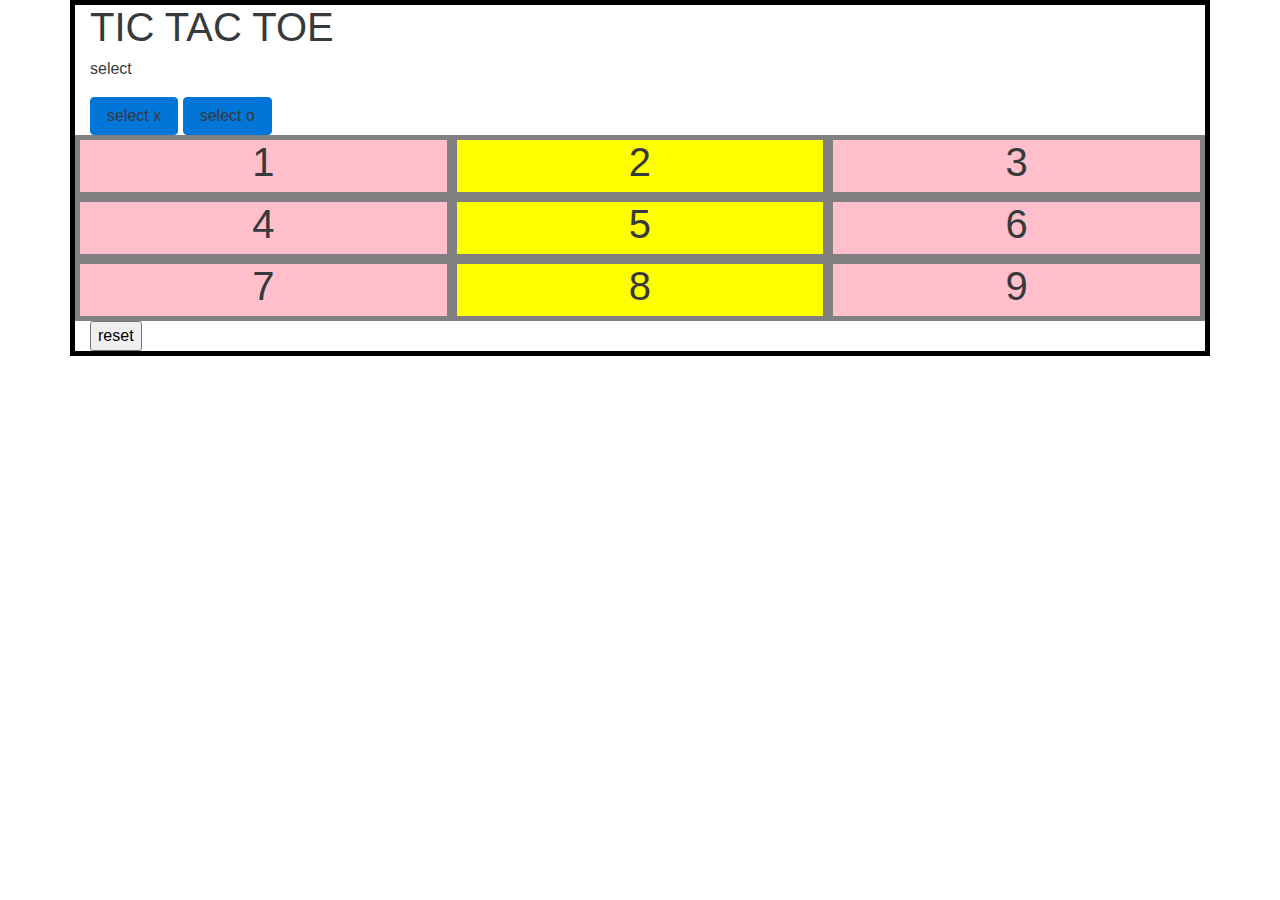
<file: index.html>
<!DOCTYPE html>
<html lang="en">
<head>
    <meta charset="UTF-8">
    <title>tictac</title>
    <link rel="stylesheet" href="style.css">
    <link rel="stylesheet" href="bootstrap.min.css">
    <script src="app.js"></script>
</head>
<body id="body">
<div class = "container-fluid" id="container-fluid">
<div class="container" id="container">
  
  
  <h1 class = "text-center">TIC TAC TOE</h1>
  <span><p>select</p></span>
  <a class=" btn btn-primary" id="x"value="true" onclick="selectx()">select x</a>
  
  <a class="btn btn-primary" id="o" onclick="selecto()" >select o</a>
  
  <div id= "container">
  <div class="row">
    <div class="col-md-4 col pink " >
     <h1 onclick="change(1)" id="old">1</h1>
    </div>
    <div class="col-md-4 col yellow">
      <h1 onclick="change(2)">2</h1>
    </div>
    <div class="col-md-4 col pink">
     <h1 onclick="change(3)">3</h1>
    </div>
  </div>
  
  <div class="row">
    <div class="col-md-4 col pink">
    <h1 onclick="change(4)">4</h1>
    </div>
    <div class="col-md-4 col yellow" >
      <h1 onclick="change(5)">5</h1>
    </div>
    <div class="col-md-4 col pink">
     <h1 onclick="change(6)">6</h1>
    </div>
  </div>
  
  <div class="row">
    <div class="col-md-4 col pink" >
    <h1 onclick="change(7)">7</h1>
    </div>
    <div class="col-md-4 col yellow" >
    <h1 onclick="change(8)">8</h1>
    </div>
    <div class="col-md-4 col pink">
    <h1 onclick="change(9)">9</h1>
    </div>
    </div>
    <button onclick="resetpage()">reset</button>
  </div>
  
</div>
</body>
</html>
</file>
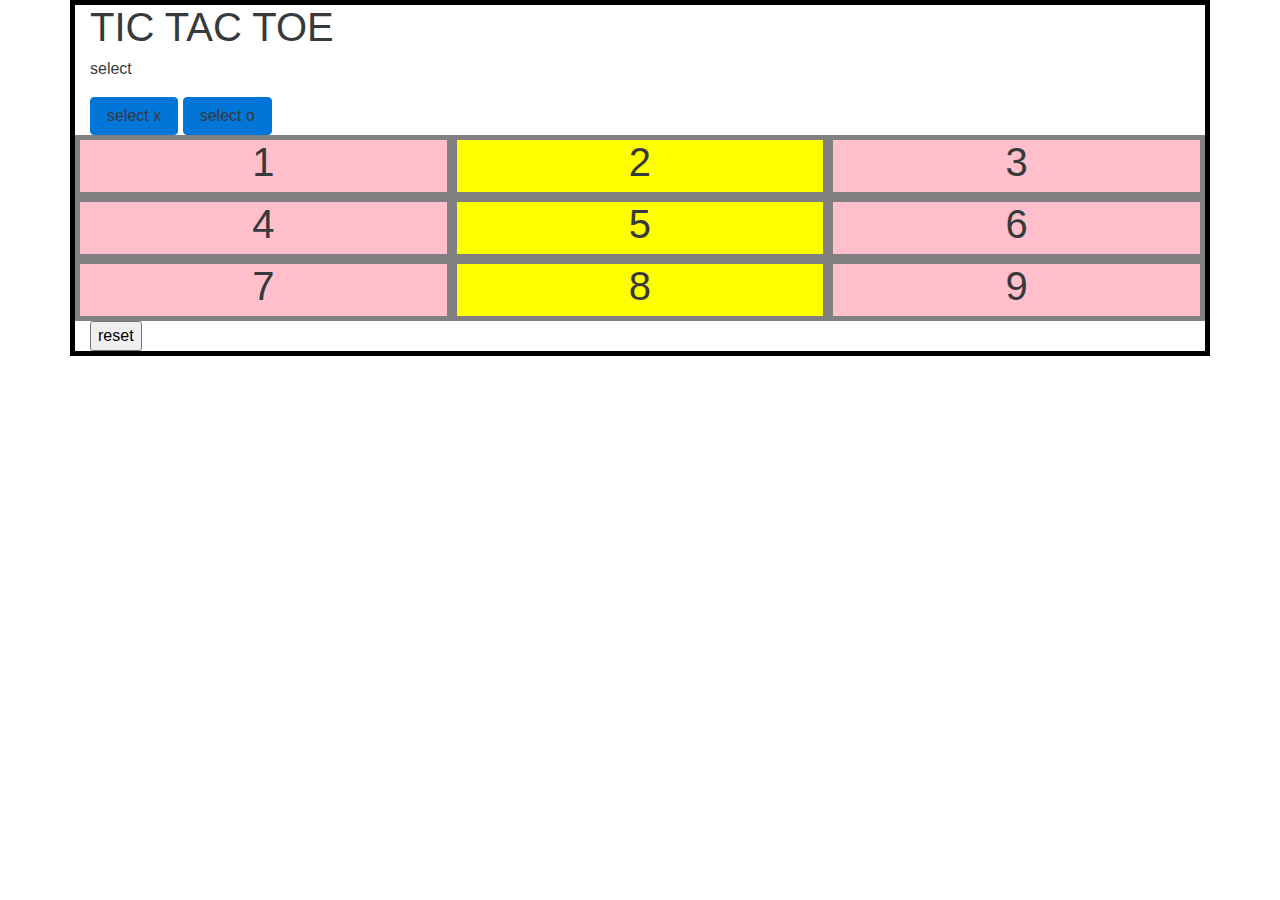
<file: public/index.html>
<!DOCTYPE html>
<html lang="en">
<head>
    <meta charset="UTF-8">
    <title>tictac</title>
    <link rel="stylesheet" href="style.css">
    <link rel="stylesheet" href="bootstrap.min.css">
    <script src="app.js"></script>
</head>
<body id="body">
<div class = "container-fluid" id="container-fluid">
<div class="container" id="container">
  
  
  <h1 class = "text-center">TIC TAC TOE</h1>
  <span><p>select</p></span>
  <a class=" btn btn-primary" id="x"value="true" onclick="selectx()">select x</a>
  
  <a class="btn btn-primary" id="o" onclick="selecto()" >select o</a>
  
  <div id= "container">
  <div class="row">
    <div class="col-md-4 col pink " >
     <h1 onclick="change(1)">1</h1>
    </div>
    <div class="col-md-4 col yellow">
      <h1 onclick="change(2)">2</h1>
    </div>
    <div class="col-md-4 col pink">
     <h1 onclick="change(3)">3</h1>
    </div>
  </div>
  
  <div class="row">
    <div class="col-md-4 col pink">
    <h1 onclick="change(4)">4</h1>
    </div>
    <div class="col-md-4 col yellow" >
      <h1 onclick="change(5)">5</h1>
    </div>
    <div class="col-md-4 col pink">
     <h1 onclick="change(6)">6</h1>
    </div>
  </div>
  
  <div class="row">
    <div class="col-md-4 col pink" >
    <h1 onclick="change(7)">7</h1>
    </div>
    <div class="col-md-4 col yellow" >
    <h1 onclick="change(8)">8</h1>
    </div>
    <div class="col-md-4 col pink">
    <h1 onclick="change(9)">9</h1>
    </div>
    </div>
    <button onclick="resetpage()">reset</button>
  </div>
  
</div>
  </body>
</html>
</file>
<file: style.css>
.yellow{
  background-color:yellow;
  text-align:center;
}
.pink{background-color:pink;
      text-align:center;
}
body{
  background-color:black;
}


.col{
 border: 5px solid gray;
     
}
.container{
    
     border:5px solid black;
    
}
</file>
<file: public/style.css>
.yellow{
  background-color:yellow;
  text-align:center;
}
.pink{background-color:pink;
      text-align:center;
}
body{
  background-color:black;
}


.col{
 border: 5px solid gray;
     
}
.container{
    
     border:5px solid black;
    
}
</file>
